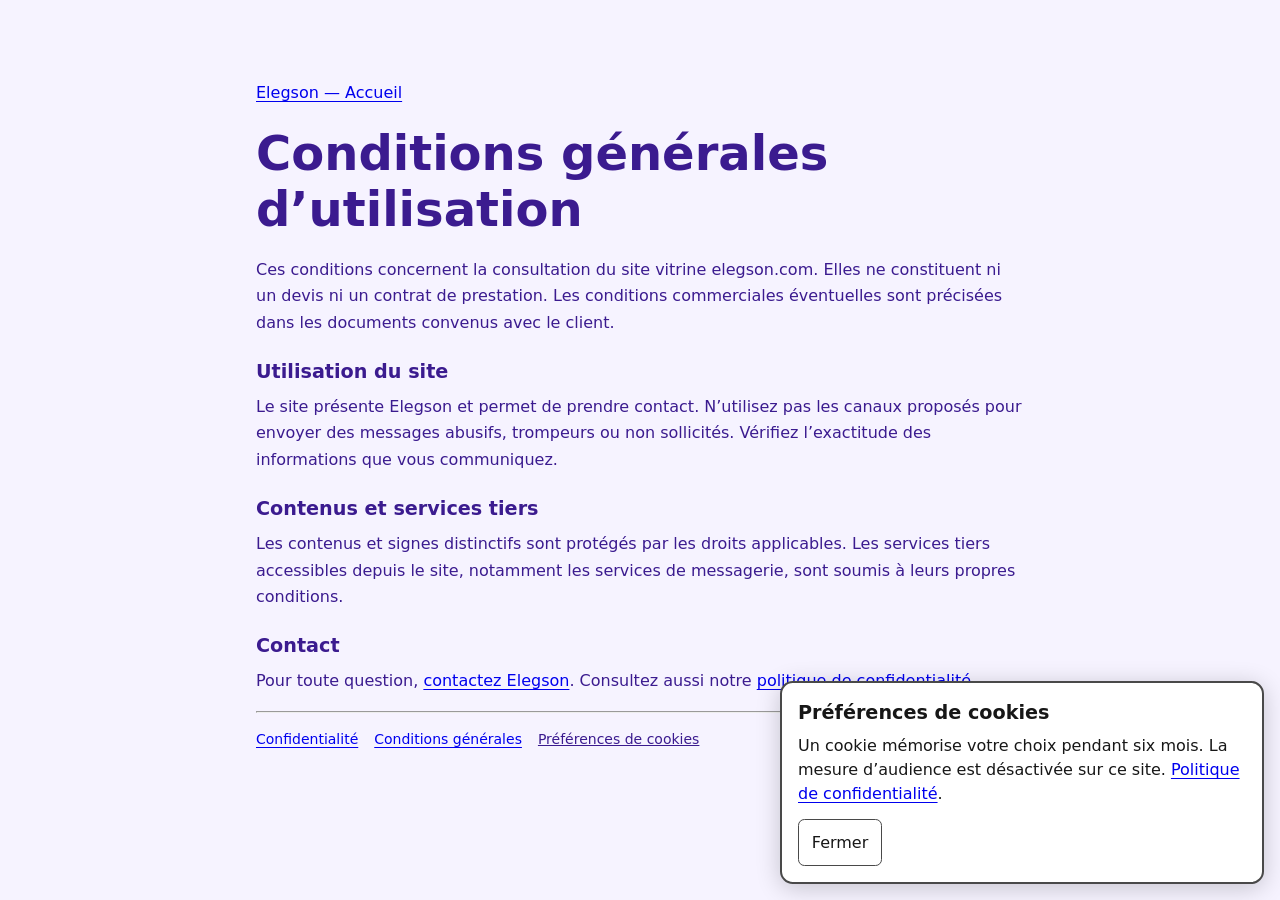
<file: conditions-generales.html>
<!doctype html>
<html lang="fr">
<head>
  <meta charset="utf-8">
  <meta name="viewport" content="width=device-width, initial-scale=1">
  <meta name="theme-color" content="#3b1b8f">
  <title>Conditions générales d’utilisation — Elegson</title>
  <meta name="description" content="Consultez les règles d’utilisation du site vitrine Elegson.">
  <meta property="og:title" content="Conditions générales d’utilisation — Elegson">
  <meta property="og:description" content="Consultez les règles d’utilisation du site vitrine Elegson.">
  <meta property="og:type" content="website">
  <meta property="og:locale" content="fr_CI">
  <link rel="canonical" href="https://elegson.com/conditions-generales.html">
  <meta property="og:url" content="https://elegson.com/conditions-generales.html">
  <meta property="og:image" content="https://elegson.com/apercu-social.jpg">
  <meta property="og:image:width" content="1200">
  <meta property="og:image:height" content="630">
  <meta property="og:image:alt" content="Elegson — Produits numériques et logiciels sur mesure">
  <meta name="twitter:card" content="summary_large_image">
  <meta name="twitter:image" content="https://elegson.com/apercu-social.jpg">
  <meta name="twitter:image:alt" content="Elegson — Produits numériques et logiciels sur mesure">
  <link rel="stylesheet" href="site-support.css">
  <link rel="icon" type="image/svg+xml" href="favicon.svg">
  <script defer src="consent.js"></script>
</head>
<body style="margin:0;background:#f6f3ff;color:#3b1b8f;font:1rem/1.65 system-ui,sans-serif">
<main class="site-document">
  <a href="/">Elegson — Accueil</a>
  <h1>Conditions générales d’utilisation</h1>
  <p>Ces conditions concernent la consultation du site vitrine elegson.com. Elles ne constituent ni un devis ni un contrat de prestation. Les conditions commerciales éventuelles sont précisées dans les documents convenus avec le client.</p>
  <h2>Utilisation du site</h2>
  <p>Le site présente Elegson et permet de prendre contact. N’utilisez pas les canaux proposés pour envoyer des messages abusifs, trompeurs ou non sollicités. Vérifiez l’exactitude des informations que vous communiquez.</p>
  <h2>Contenus et services tiers</h2>
  <p>Les contenus et signes distinctifs sont protégés par les droits applicables. Les services tiers accessibles depuis le site, notamment les services de messagerie, sont soumis à leurs propres conditions.</p>
  <h2>Contact</h2>
  <p>Pour toute question, <a href="./#contact">contactez Elegson</a>. Consultez aussi notre <a href="confidentialite.html">politique de confidentialité</a>.</p>
  <hr>
  <nav class="legal-links" aria-label="Informations légales"><a href="confidentialite.html">Confidentialité</a><a href="conditions-generales.html">Conditions générales</a><button type="button" data-cookie-settings>Préférences de cookies</button></nav>
</main>
</body>
</html>
</file>
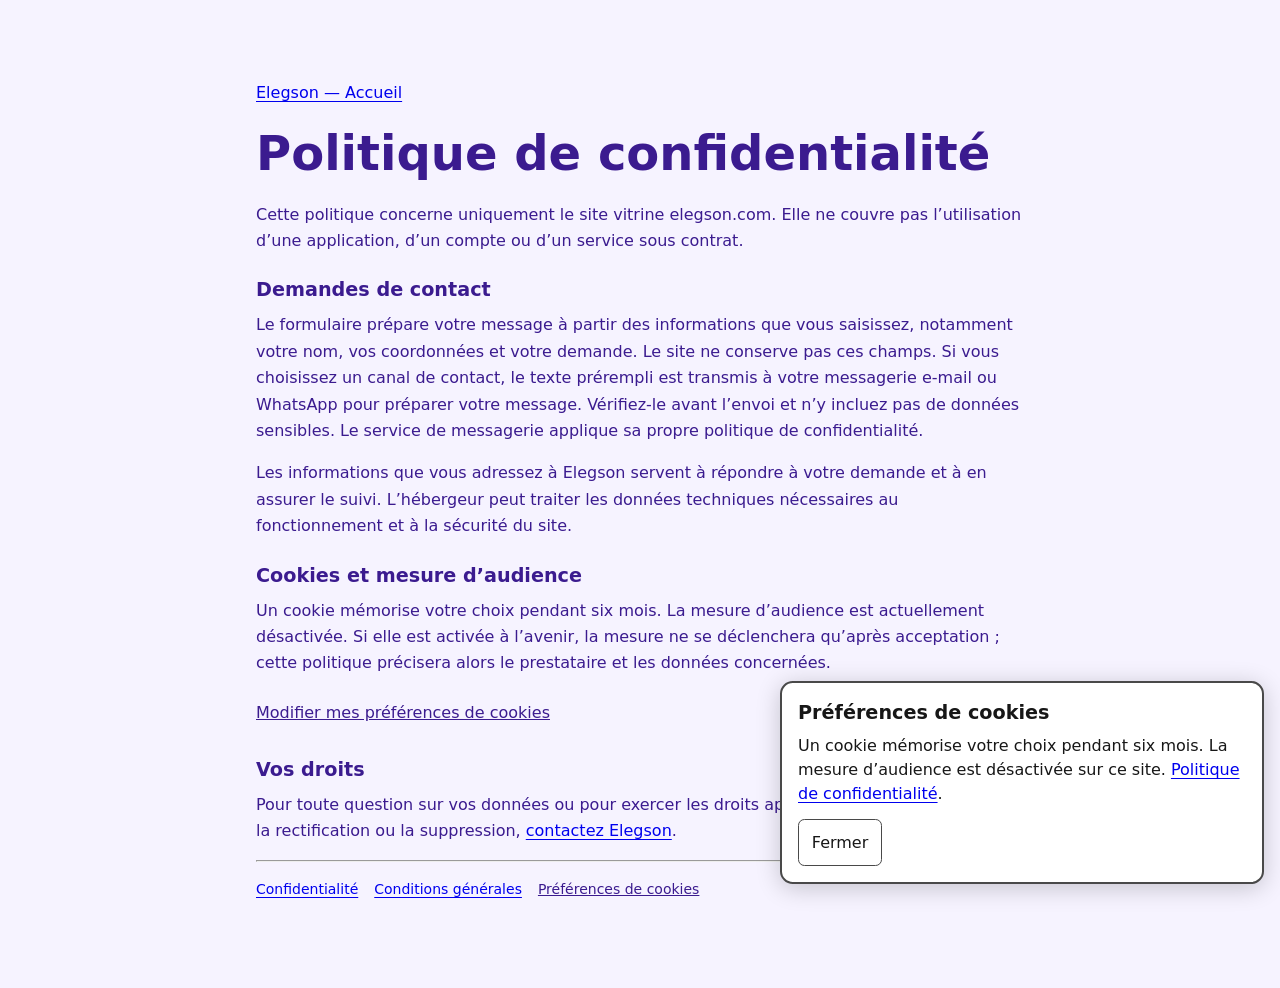
<file: confidentialite.html>
<!doctype html>
<html lang="fr">
<head>
  <meta charset="utf-8">
  <meta name="viewport" content="width=device-width, initial-scale=1">
  <meta name="theme-color" content="#3b1b8f">
  <title>Politique de confidentialité — Elegson</title>
  <meta name="description" content="Découvrez comment le site vitrine Elegson utilise vos données et vos préférences de cookies.">
  <meta property="og:title" content="Politique de confidentialité — Elegson">
  <meta property="og:description" content="Découvrez comment le site vitrine Elegson utilise vos données et vos préférences de cookies.">
  <meta property="og:type" content="website">
  <meta property="og:locale" content="fr_CI">
  <link rel="canonical" href="https://elegson.com/confidentialite.html">
  <meta property="og:url" content="https://elegson.com/confidentialite.html">
  <meta property="og:image" content="https://elegson.com/apercu-social.jpg">
  <meta property="og:image:width" content="1200">
  <meta property="og:image:height" content="630">
  <meta property="og:image:alt" content="Elegson — Produits numériques et logiciels sur mesure">
  <meta name="twitter:card" content="summary_large_image">
  <meta name="twitter:image" content="https://elegson.com/apercu-social.jpg">
  <meta name="twitter:image:alt" content="Elegson — Produits numériques et logiciels sur mesure">
  <link rel="stylesheet" href="site-support.css">
  <link rel="icon" type="image/svg+xml" href="favicon.svg">
  <script defer src="consent.js"></script>
</head>
<body style="margin:0;background:#f6f3ff;color:#3b1b8f;font:1rem/1.65 system-ui,sans-serif">
<main class="site-document">
  <a href="/">Elegson — Accueil</a>
  <h1>Politique de confidentialité</h1>
  <p>Cette politique concerne uniquement le site vitrine elegson.com. Elle ne couvre pas l’utilisation d’une application, d’un compte ou d’un service sous contrat.</p>
  <h2>Demandes de contact</h2>
  <p>Le formulaire prépare votre message à partir des informations que vous saisissez, notamment votre nom, vos coordonnées et votre demande. Le site ne conserve pas ces champs. Si vous choisissez un canal de contact, le texte prérempli est transmis à votre messagerie e-mail ou WhatsApp pour préparer votre message. Vérifiez-le avant l’envoi et n’y incluez pas de données sensibles. Le service de messagerie applique sa propre politique de confidentialité.</p>
  <p>Les informations que vous adressez à Elegson servent à répondre à votre demande et à en assurer le suivi. L’hébergeur peut traiter les données techniques nécessaires au fonctionnement et à la sécurité du site.</p>
  <h2>Cookies et mesure d’audience</h2>
  <p>Un cookie mémorise votre choix pendant six mois. La mesure d’audience est actuellement désactivée. Si elle est activée à l’avenir, la mesure ne se déclenchera qu’après acceptation ; cette politique précisera alors le prestataire et les données concernées.</p>
  <p><button type="button" data-cookie-settings>Modifier mes préférences de cookies</button></p>
  <h2>Vos droits</h2>
  <p>Pour toute question sur vos données ou pour exercer les droits applicables, notamment l’accès, la rectification ou la suppression, <a href="./#contact">contactez Elegson</a>.</p>
  <hr>
  <nav class="legal-links" aria-label="Informations légales"><a href="confidentialite.html">Confidentialité</a><a href="conditions-generales.html">Conditions générales</a><button type="button" data-cookie-settings>Préférences de cookies</button></nav>
</main>
</body>
</html>
</file>
<file: site-support.css>
.site-document{max-width:48rem;margin:0 auto;padding:clamp(2rem,7vw,5rem) 1.25rem;overflow-wrap:anywhere}
.site-document h1{font-size:clamp(2rem,6vw,3rem);line-height:1.15;margin:1.25rem 0}
.site-document h2,.consent-panel h2{font-size:1.2rem;font-weight:700;margin:1.25rem 0 .4rem}
.site-document p{margin:0 0 1rem}
.site-document a,.consent-panel a,.legal-links a{text-decoration:underline;text-underline-offset:.2em}
.legal-links{display:flex;flex-wrap:wrap;gap:.55rem 1rem;align-items:center;font-size:.875rem}
.legal-links button,.site-document button{font:inherit;text-decoration:underline;cursor:pointer;background:none;border:0;color:inherit;padding:.45rem 0}
.consent-panel{color:#171717;background:#fff;border:2px solid #494949;border-radius:.8rem;box-shadow:0 4px 24px #0003;padding:1rem;position:fixed;z-index:90;inset:auto 1rem max(1rem,env(safe-area-inset-bottom)) auto;width:min(28rem,calc(100% - 2rem));max-height:calc(100dvh - 2rem);overflow:auto;font:1rem/1.5 system-ui,sans-serif}
.consent-panel[hidden]{display:none}
.consent-panel h2{margin-top:0}
.consent-panel p{margin:0 0 .8rem}
.consent-panel div{display:flex;gap:.5rem;flex-wrap:wrap}
.consent-panel button{cursor:pointer;background:#fff;color:#161616;border:1px solid #494949;border-radius:.4rem;padding:.65rem .8rem;font:inherit}
.consent-panel :focus-visible,.site-document :focus-visible{outline:2px solid currentColor;outline-offset:3px}
.form-trap[hidden]{display:none}
</file>
